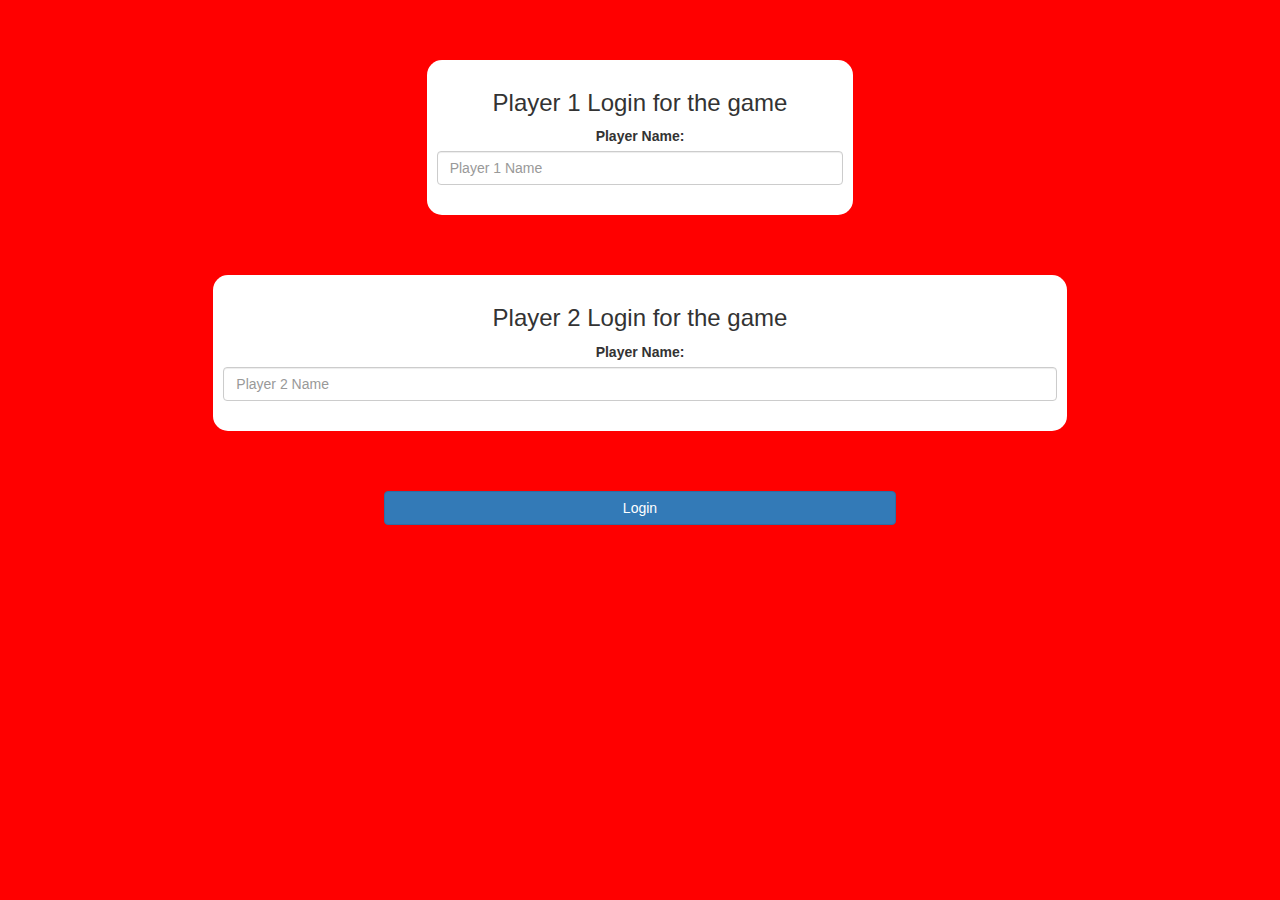
<file: index.html>
<!DOCTYPE html>
<html>
<head>
	<title>Guess The Word</title>

<meta name="viewport" content="width=device-width, initial-scale=1">
<link rel="stylesheet" href="https://maxcdn.bootstrapcdn.com/bootstrap/3.4.0/css/bootstrap.min.css">
<script src="https://ajax.googleapis.com/ajax/libs/jquery/3.4.1/jquery.min.js"></script>
<script src="https://maxcdn.bootstrapcdn.com/bootstrap/3.4.0/js/bootstrap.min.js"></script>

<link rel="stylesheet" type="text/css" href="game.css">

<script src="game_login.js"></script>
</head>
<body>
	<br><br><br>
	<center>
	<div class="col-lg-4 col-sm-8 col-xs-11 login_div1">
		 <h3 >Player 1 Login for the game</h3>
		  <label >Player Name:</label>
		   <input type="text" id="player1_name_input" class="form-control" placeholder="Player 1 Name">
			<br> </div>
			<br><br><br>
			
			<div class="bcol-lg-4 col-sm-8 col-xs-11 login_div2">
				<h3 >Player 2 Login for the game</h3>
				 <label >Player Name:</label>
				  <input type="text" id="player2_name_input" class="form-control" placeholder="Player 2 Name">
				   <br> </div>
				   <br><br><br>
				   <button type="button" class="btn btn-primary" style="width: 40%" onclick="addusr()">Login</button>
				</center>
				

</body>
</html>
</file>
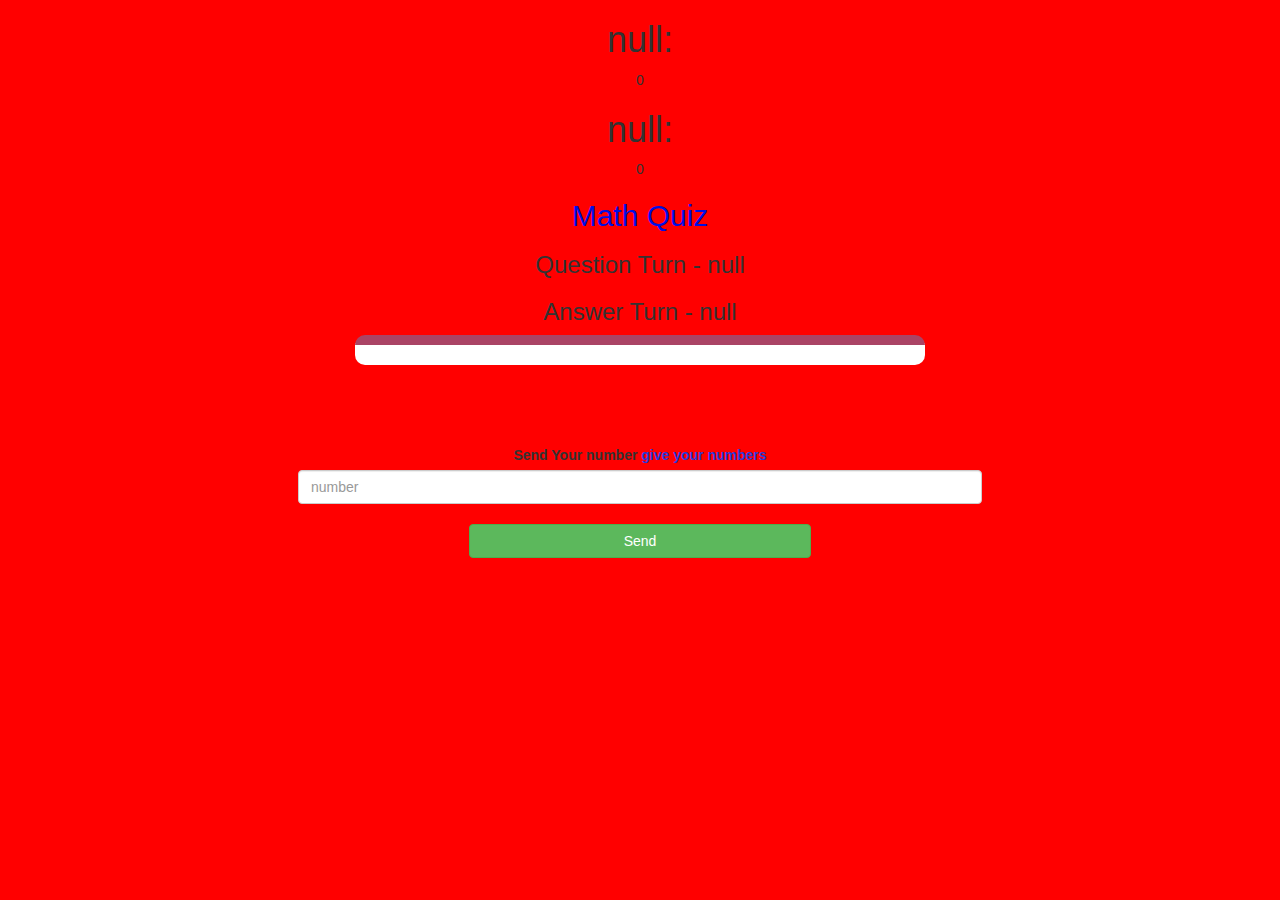
<file: game_page.html>
<!DOCTYPE html>
<html>
<head>
	<title>Guess The Word</title>

<meta name="viewport" content="width=device-width, initial-scale=1">
<link rel="stylesheet" href="https://maxcdn.bootstrapcdn.com/bootstrap/3.4.0/css/bootstrap.min.css">
<script src="https://ajax.googleapis.com/ajax/libs/jquery/3.4.1/jquery.min.js"></script>
<script src="https://maxcdn.bootstrapcdn.com/bootstrap/3.4.0/js/bootstrap.min.js"></script>

<link rel="stylesheet" type="text/css" href="game.css">
</head>
<body>
<h1 id="player1name"></h1>
<span id="player1_score"></span><br>
<h1 id="player2name"></h1>
<span id="player2_score"></span><br>
<div class="container">
	<center>
		<h2 style="color: rgb(0, 15, 228);">Math Quiz</h2>
		<h3 id="player_question"></h3> <h3 id="player_answer"></h3> <div id="output" class="col-lg-6"> </div> <br> <br>

		<br>
		<br>

		<label>Send Your number <b style="color: rgba(0, 68, 255, 0.87)">give your numbers</b></label>

		<br>
		<input type="text" id="word" class="form-control" placeholder="number"> <br> <button onclick="send()" class="btn btn-success" style="width: 30%;">Send</button>

	</center>
</div>

<script src="game_page.js"></script>
</body>
</html>
</file>
<file: game.css>
body
{
	background: rgb(255, 0, 0);
	text-align: center;
}

	.login_div1 , .login_div2
	{
		background: white;
		padding: 10px;
		float: none;
		border-radius: 15px;
	}


#player1_name , #player2_name
{
	display: inline-block;
	margin-left: 20px;
}
#word
{
	width: 60%;
}
#word_display
{
	letter-spacing: 5px;
}
#output
{
background: white;
border-radius: 10px;
border-top: 10px solid #AA4465;
padding: 10px;
float: none;
text-align: left;
}
</file>
